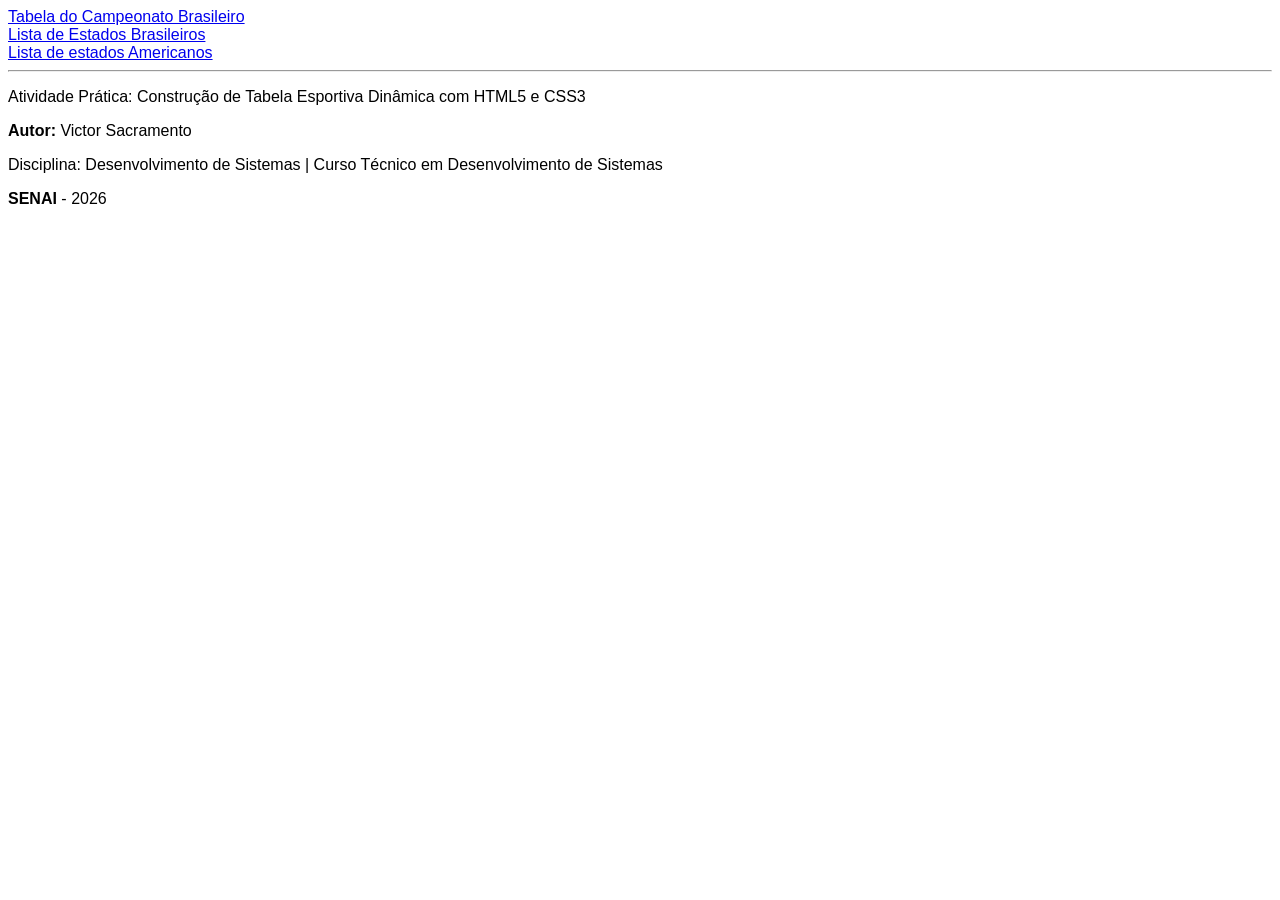
<file: index.html>
<!DOCTYPE html>
<html lang="pt-BR">
<head>
    <meta charset="UTF-8">
    <meta name="viewport" content="width=device-width, initial-scale=1.0">

    <title>Home - Estrutura Web Multi-Page</title>
    <meta name="description" content="Página principal do projeto prático de navegação funcional, integrando tabelas de classificação e listas estruturadas.">

    <meta property="og:title" content="Tabelas, Listas Semânticas e Navegação" />
    <meta property="og:description" content="Exercício de criação de estrutura html com listas, tabelas e navegação funcional." />
    <meta property="og:url" content="https://sacradevsenai.github.io/tabela-do-campeonato-brasileiro/" />
    <meta property="og:type" content="website" />
    
    <link rel="stylesheet" href="styles.css">
    
</head>
<body>
    <nav>
        <a href="tabela.html">Tabela do Campeonato Brasileiro</a><br>
        <a href="listabrasil.html">Lista de Estados Brasileiros</a><br>
        <a href="listaeua.html">Lista de estados Americanos</a>
    </nav>

    <hr>
    <footer>
        <p>Atividade Prática: Construção de Tabela Esportiva Dinâmica com HTML5 e CSS3</p>
        <p><strong>Autor:</strong> Victor Sacramento</p>
        <p>Disciplina: Desenvolvimento de Sistemas | Curso Técnico em Desenvolvimento de Sistemas</p>
        <p><strong>SENAI</strong> - 2026</p>
    </footer>
</body>
</html>
</file>
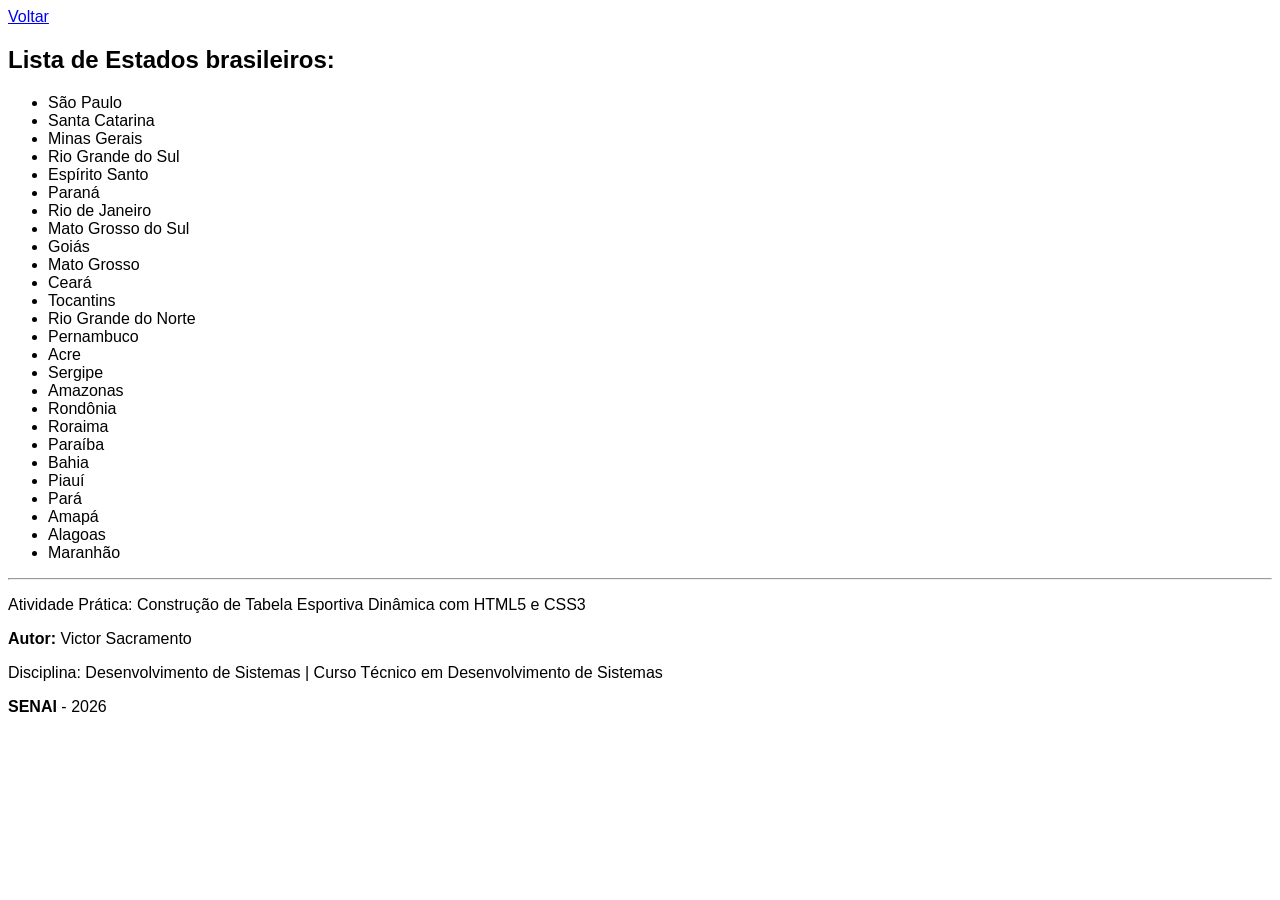
<file: listabrasil.html>
<!DOCTYPE html>
<html lang="pt-BR">
<head>
    <meta charset="UTF-8">
    <meta name="viewport" content="width=device-width, initial-scale=1.0">

   <title>Estados do Brasil - Organização em Listas</title>
    <meta name="description" content="Organização estruturada e semântica das regiões e estados do Brasil utilizando listas ordenadas e não-ordenadas em HTML5.">

    <meta property="og:title" content="Estados do Brasil - Organização em Listas" />
    <meta property="og:description" content="Confira a estruturação de dados regionais utilizando listas semânticas neste módulo prático." />
    <meta property="og:url" content="https://sacradevsenai.github.io/tabela-do-campeonato-brasileiro/listabrasil.html" />
    <meta property="og:type" content="website" />

    <link rel="stylesheet" href="styles.css">
    
</head>
<body>
    <nav>
        <a href="index.html">Voltar</a>
    </nav>

    <h2 class="listas">Lista de Estados brasileiros:</h2>
    <ul>
        <li>São Paulo</li>
        <li>Santa Catarina</li>
        <li>Minas Gerais</li>
        <li>Rio Grande do Sul</li>
        <li>Espírito Santo</li>
        <li>Paraná</li>
        <li>Rio de Janeiro</li>
        <li>Mato Grosso do Sul</li>
        <li>Goiás</li>
        <li>Mato Grosso</li>
        <li>Ceará</li>
        <li>Tocantins</li>
        <li>Rio Grande do Norte</li>
        <li>Pernambuco</li>
        <li>Acre</li>
        <li>Sergipe</li>
        <li>Amazonas</li>
        <li>Rondônia</li>
        <li>Roraima</li>
        <li>Paraíba</li>
        <li>Bahia</li>
        <li>Piauí</li>
        <li>Pará</li>
        <li>Amapá</li>
        <li>Alagoas</li>
        <li>Maranhão</li>
    </ul><hr>
    <footer>
        <p>Atividade Prática: Construção de Tabela Esportiva Dinâmica com HTML5 e CSS3</p>
        <p><strong>Autor:</strong> Victor Sacramento</p>
        <p>Disciplina: Desenvolvimento de Sistemas | Curso Técnico em Desenvolvimento de Sistemas</p>
        <p><strong>SENAI</strong> - 2026</p>
    </footer>
</body>
</html>
</file>
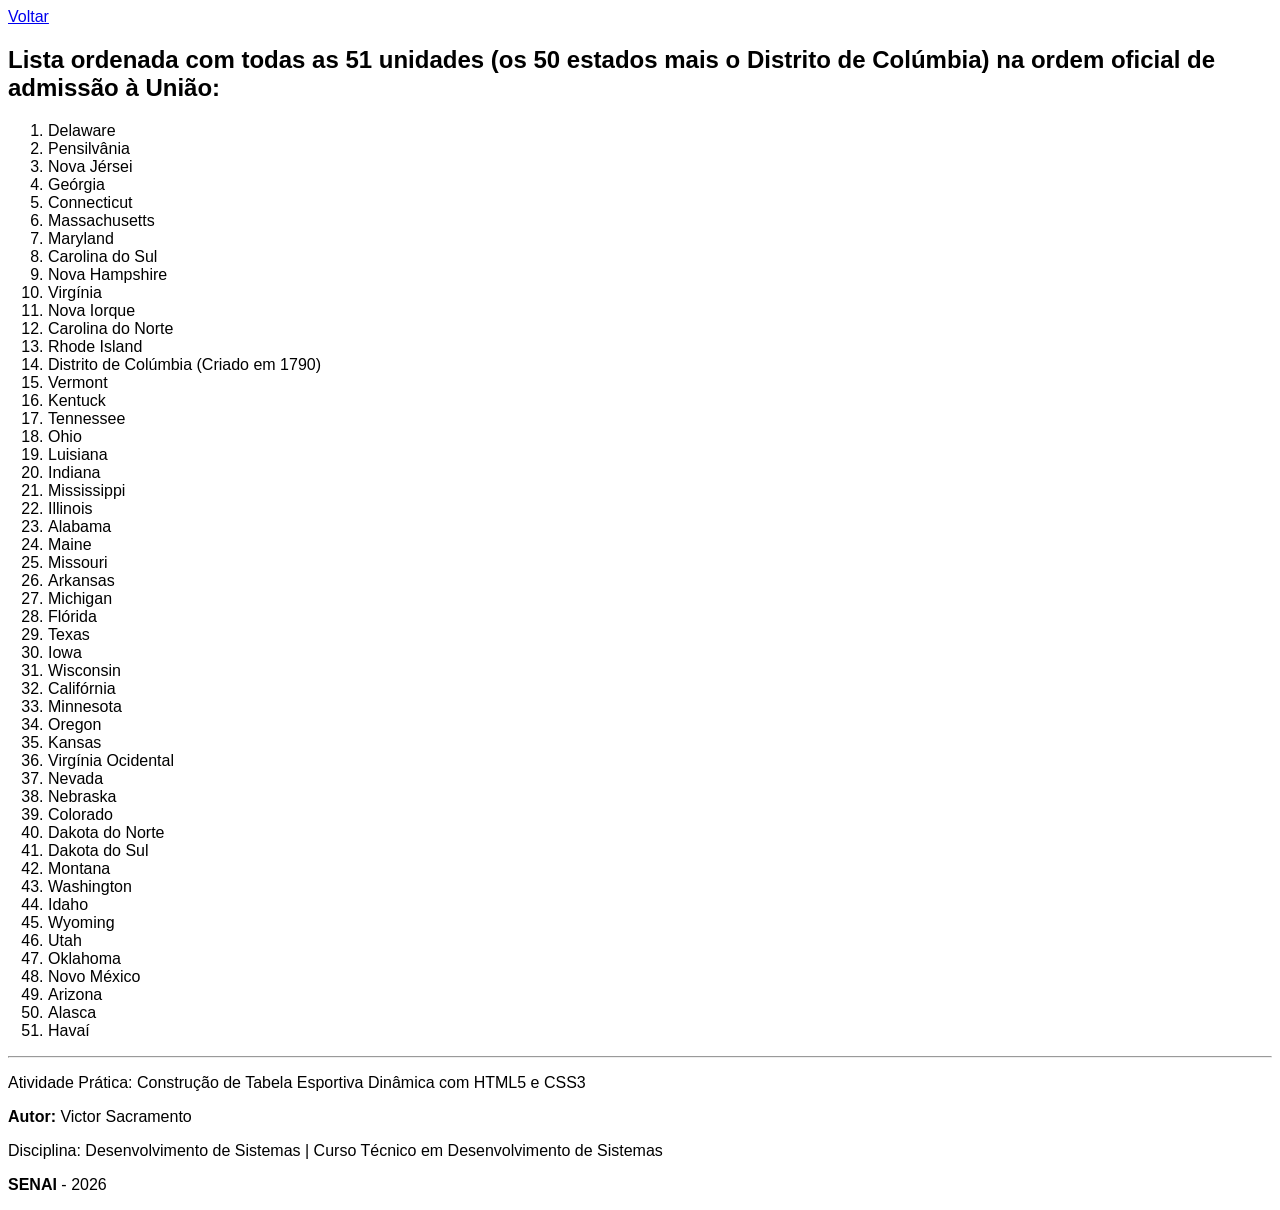
<file: listaeua.html>
<!DOCTYPE html>
<html lang="pt-BR">
<head>
    <meta charset="UTF-8">
    <meta name="viewport" content="width=device-width, initial-scale=1.0">

    <title>Estados dos EUA - Organização em Listas</title>
    <meta name="description" content="Estruturação semântica e mapeamento das regiões e estados dos Estados Unidos utilizando listas ordenadas e não-ordenadas em HTML5.">

    <meta property="og:title" content="Estados dos EUA - Organização em Listas" />
    <meta property="og:description" content="Confira a estruturação de dados das regiões americanas utilizando listas semânticas neste módulo prático." />
    <meta property="og:url" content="https://sacradevsenai.github.io/tabela-do-campeonato-brasileiro/listaeua.html" />
    <meta property="og:type" content="website" />

    <link rel="stylesheet" href="styles.css">
    
</head>
<body>
   
    <nav>
        <a href="index.html">Voltar</a>
    </nav>

    <h2 class="listas">Lista ordenada com todas as 51 unidades (os 50 estados mais o Distrito de Colúmbia) na <strong>ordem oficial de admissão</strong> à União:</h2>
    <ol>
        <li>Delaware</li>
        <li>Pensilvânia</li>
        <li>Nova Jérsei</li>
        <li>Geórgia</li>
        <li>Connecticut</li>
        <li>Massachusetts</li>
        <li>Maryland</li>
        <li>Carolina do Sul</li>
        <li>Nova Hampshire</li>
        <li>Virgínia</li>
        <li>Nova Iorque</li>
        <li>Carolina do Norte</li>
        <li>Rhode Island</li>
        <li>Distrito de Colúmbia (Criado em 1790)</li>
        <li>Vermont</li>
        <li>Kentuck</li>
        <li>Tennessee</li>
        <li>Ohio</li>
        <li>Luisiana</li>
        <li>Indiana</li>
        <li>Mississippi</li>
        <li>Illinois</li>
        <li>Alabama</li>
        <li>Maine</li>
        <li>Missouri</li>
        <li>Arkansas</li>
        <li>Michigan</li>
        <li>Flórida</li>
        <li>Texas</li>
        <li>Iowa</li>
        <li>Wisconsin</li>
        <li>Califórnia</li>
        <li>Minnesota</li>
        <li>Oregon</li>
        <li>Kansas</li>
        <li>Virgínia Ocidental</li>
        <li>Nevada</li>
        <li>Nebraska</li>
        <li>Colorado</li>
        <li>Dakota do Norte</li>
        <li>Dakota do Sul</li>
        <li>Montana</li>
        <li>Washington</li>
        <li>Idaho</li>
        <li>Wyoming</li>
        <li>Utah</li>
        <li>Oklahoma</li>
        <li>Novo México</li>
        <li>Arizona</li>
        <li>Alasca</li>
        <li>Havaí</li>
    </ol><hr>
    <footer>
        <p>Atividade Prática: Construção de Tabela Esportiva Dinâmica com HTML5 e CSS3</p>
        <p><strong>Autor:</strong> Victor Sacramento</p>
        <p>Disciplina: Desenvolvimento de Sistemas | Curso Técnico em Desenvolvimento de Sistemas</p>
        <p><strong>SENAI</strong> - 2026</p>
    </footer>
</body>
</html>
</file>
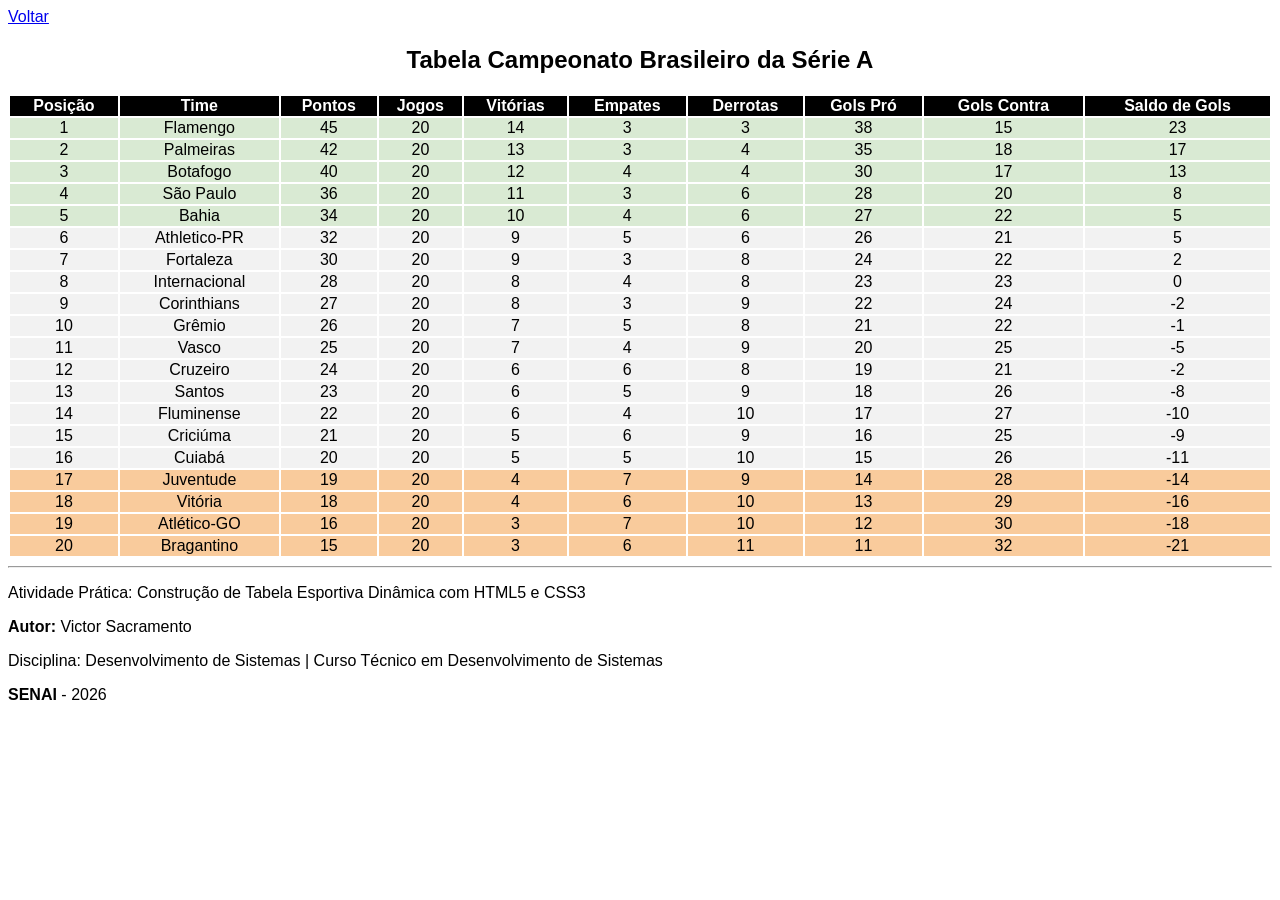
<file: tabela.html>
<!DOCTYPE html>
<html lang="pt-BR">
<head>
    <meta charset="UTF-8">
    <meta name="viewport" content="width=device-width, initial-scale=1.0">

    <title>Tabela - Campeonato Brasileiro</title>
    <meta name="description" content="Classificação atualizada e estrutura de dados dos times do Campeonato Brasileiro da Série A organizada de forma semântica em HTML5.">

    <meta property="og:title" content="Tabela - Campeonato Brasileiro" />
    <meta property="og:description" content="Confira a tabela de classificação e a estrutura de dados dos times do Brasileirão neste módulo prático." />
    <meta property="og:url" content="https://sacradevsenai.github.io/tabela-do-campeonato-brasileiro/tabela.html" />
    <meta property="og:type" content="website" />

    <link rel="stylesheet" href="styles.css">
    
</head>
<body>
    <nav>
        <a href="index.html">Voltar</a>
    </nav>
    <h2>Tabela Campeonato Brasileiro da Série A</h2>
    <table>
        <tr>
            <th>Posição</th>
            <th>Time</th>
            <th>Pontos</th>
            <th>Jogos</th>
            <th>Vitórias</th>
            <th>Empates</th>
            <th>Derrotas</th>
            <th>Gols Pró</th>
            <th>Gols Contra</th>
            <th>Saldo de Gols</th>
        </tr>
        <tr class="libertadores">
            <td>1</td>
            <td>Flamengo</td>
            <td>45</td>
            <td>20</td>
            <td>14</td>
            <td>3</td>
            <td>3</td>
            <td>38</td>
            <td>15</td>
            <td>23</td>
        </tr>
        <tr class="libertadores">
            <td>2</td>
            <td>Palmeiras</td>
            <td>42</td>
            <td>20</td>
            <td>13</td>
            <td>3</td>
            <td>4</td>
            <td>35</td>
            <td>18</td>
            <td>17</td>
        </tr>
        <tr class="libertadores">
            <td>3</td>
            <td>Botafogo</td>
            <td>40</td>
            <td>20</td>
            <td>12</td>
            <td>4</td>
            <td>4</td>
            <td>30</td>
            <td>17</td>
            <td>13</td>
        </tr>
        <tr class="libertadores">
            <td>4</td>
            <td>São Paulo</td>
            <td>36</td>
            <td>20</td>
            <td>11</td>
            <td>3</td>
            <td>6</td>
            <td>28</td>
            <td>20</td>
            <td>8</td>
        </tr>
        <tr class="libertadores">
            <td>5</td>
            <td>Bahia</td>
            <td>34</td>
            <td>20</td>
            <td>10</td>
            <td>4</td>
            <td>6</td>
            <td>27</td>
            <td>22</td>
            <td>5</td>
        </tr>
        <tr>
            <td>6</td>
            <td>Athletico-PR</td>
            <td>32</td>
            <td>20</td>
            <td>9</td>
            <td>5</td>
            <td>6</td>
            <td>26</td>
            <td>21</td>
            <td>5</td>
        </tr>
        <tr>
            <td>7</td>
            <td>Fortaleza</td>
            <td>30</td>
            <td>20</td>
            <td>9</td>
            <td>3</td>
            <td>8</td>
            <td>24</td>
            <td>22</td>
            <td>2</td>
        </tr>
        <tr>
            <td>8</td>
            <td>Internacional</td>
            <td>28</td>
            <td>20</td>
            <td>8</td>
            <td>4</td>
            <td>8</td>
            <td>23</td>
            <td>23</td>
            <td>0</td>
        </tr>
        <tr>
            <td>9</td>
            <td>Corinthians</td>
            <td>27</td>
            <td>20</td>
            <td>8</td>
            <td>3</td>
            <td>9</td>
            <td>22</td>
            <td>24</td>
            <td>-2</td>
        </tr>
        <tr>
            <td>10</td>
            <td>Grêmio</td>
            <td>26</td>
            <td>20</td>
            <td>7</td>
            <td>5</td>
            <td>8</td>
            <td>21</td>
            <td>22</td>
            <td>-1</td>
        </tr>
        <tr>
            <td>11</td>
            <td>Vasco</td>
            <td>25</td>
            <td>20</td>
            <td>7</td>
            <td>4</td>
            <td>9</td>
            <td>20</td>
            <td>25</td>
            <td>-5</td>
        </tr>
        <tr>
            <td>12</td>
            <td>Cruzeiro</td>
            <td>24</td>
            <td>20</td>
            <td>6</td>
            <td>6</td>
            <td>8</td>
            <td>19</td>
            <td>21</td>
            <td>-2</td>
        </tr>
        <tr>
            <td>13</td>
            <td>Santos</td>
            <td>23</td>
            <td>20</td>
            <td>6</td>
            <td>5</td>
            <td>9</td>
            <td>18</td>
            <td>26</td>
            <td>-8</td>
        </tr>
        <tr>
            <td>14</td>
            <td>Fluminense</td>
            <td>22</td>
            <td>20</td>
            <td>6</td>
            <td>4</td>
            <td>10</td>
            <td>17</td>
            <td>27</td>
            <td>-10</td>
        </tr>
        <tr>
            <td>15</td>
            <td>Criciúma</td>
            <td>21</td>
            <td>20</td>
            <td>5</td>
            <td>6</td>
            <td>9</td>
            <td>16</td>
            <td>25</td>
            <td>-9</td>
        </tr>
        <tr>
            <td>16</td>
            <td>Cuiabá</td>
            <td>20</td>
            <td>20</td>
            <td>5</td>
            <td>5</td>
            <td>10</td>
            <td>15</td>
            <td>26</td>
            <td>-11</td>
        </tr>
        <tr class="rebaixamento">
            <td>17</td>
            <td>Juventude</td>
            <td>19</td>
            <td>20</td>
            <td>4</td>
            <td>7</td>
            <td>9</td>
            <td>14</td>
            <td>28</td>
            <td>-14</td>
        </tr>
        <tr class="rebaixamento">
            <td>18</td>
            <td>Vitória</td>
            <td>18</td>
            <td>20</td>
            <td>4</td>
            <td>6</td>
            <td>10</td>
            <td>13</td>
            <td>29</td>
            <td>-16</td>
        </tr>
        <tr class="rebaixamento">
            <td>19</td>
            <td>Atlético-GO</td>
            <td>16</td>
            <td>20</td>
            <td>3</td>
            <td>7</td>
            <td>10</td>
            <td>12</td>
            <td>30</td>
            <td>-18</td>
        </tr>
        <tr class="rebaixamento">
            <td>20</td>
            <td>Bragantino</td>
            <td>15</td>
            <td>20</td>
            <td>3</td>
            <td>6</td>
            <td>11</td>
            <td>11</td>
            <td>32</td>
            <td>-21</td>
        </tr>
    </table><hr>

    <footer>
        <p>Atividade Prática: Construção de Tabela Esportiva Dinâmica com HTML5 e CSS3</p>
        <p><strong>Autor:</strong> Victor Sacramento</p>
        <p>Disciplina: Desenvolvimento de Sistemas | Curso Técnico em Desenvolvimento de Sistemas</p>
        <p><strong>SENAI</strong> - 2026</p>
    </footer>
</body>
</html>
</file>
<file: styles.css>
body {
    font-family:Arial, Helvetica, sans-serif;
}

table {
    width: 100%;
}

table, th, td, h2 {
    text-align: center;
}

h2.listas {
    text-align: left;
}
th {
    background-color: black;
    color: white;
}

tr {
    background-color: #f2f2f2;
}

tr.rebaixamento {
    background-color: #f9cb9c;
}

tr.libertadores {
    background-color: #d9ead3;
}
</file>
